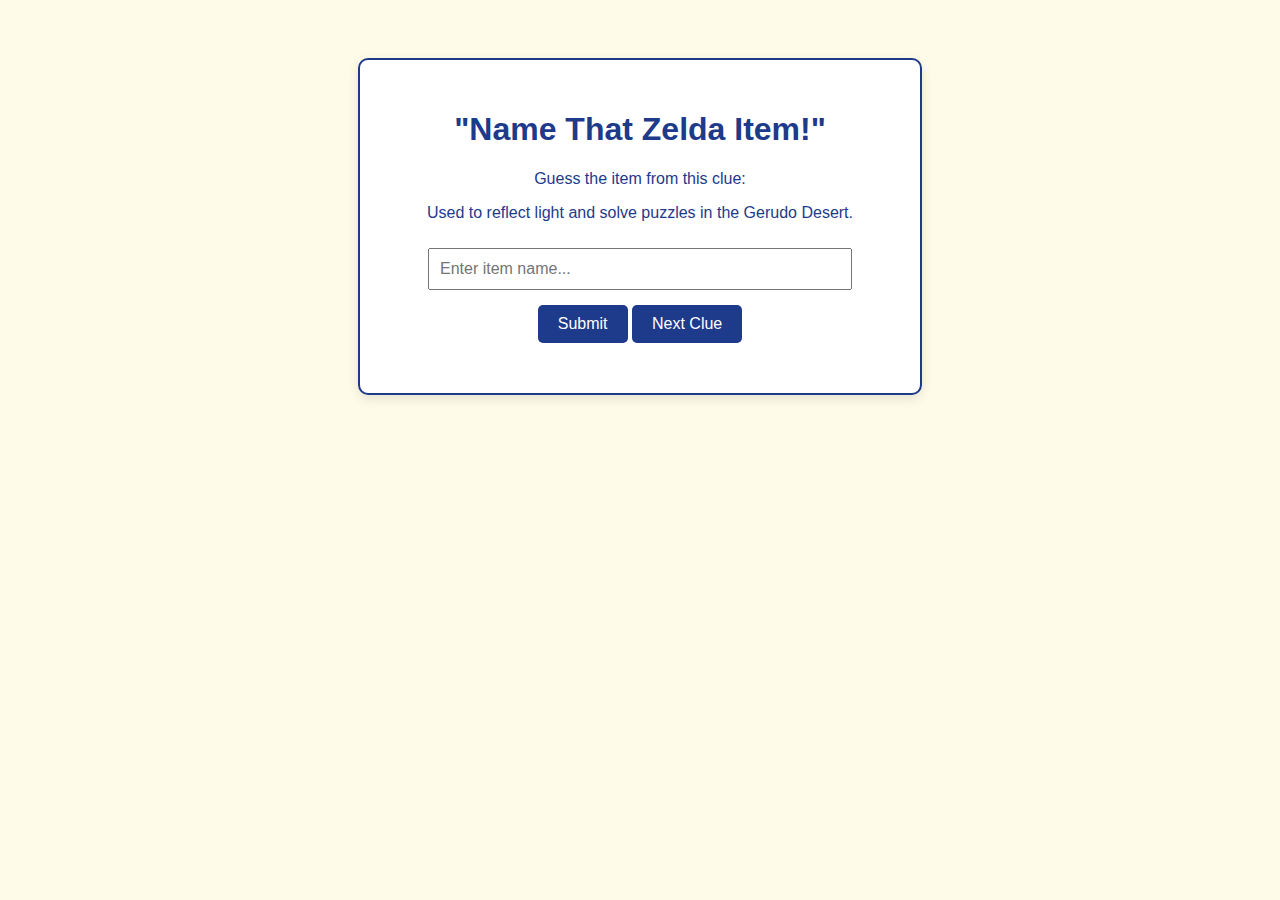
<file: zeldaquiz.html>
<!DOCTYPE html>
<html lang="en">
<head>
    <meta charset="UTF-8">
    <title>Zelda Item Quiz</title>
    <style>
        body {
            background-color: #fefce8;
            font-family: 'Segoe UI', Tahoma, Geneva, Verdana, sans-serif;
            text-align: center;
            padding: 50px;
            color: #1e3a8a;
        }

        .quiz-box {
            background-color: #fff;
            border: 2px solid #1e3a8a;
            border-radius: 10px;
            padding: 30px;
            max-width: 500px;
            margin: auto;
            box-shadow: 0 4px 12px rgba(0,0,0,0.1);
        }

        input[type="text"] {
            padding: 10px;
            width: 80%;
            font-size: 1rem;
            margin-top: 10px;
        }

        button {
            padding: 10px 20px;
            margin-top: 15px;
            font-size: 1rem;
            background-color: #1e3a8a;
            color: white;
            border: none;
            border-radius: 5px;
            cursor: pointer;
        }

        #feedback {
            margin-top: 20px;
            font-weight: bold;
        }
    </style>
</head>
<body>
    <div class="quiz-box">
        <h1>"Name That Zelda Item!"</h1>
        <p id="question">Guess the item from this clue:</p>
        <p id="clue"></p>
        <input type="text" id="userAnswer" placeholder="Enter item name...">
        <br>
        <button onclick="checkAnswer()">Submit</button>
        <button onclick="nextQuestion()">Next Clue</button>
        <p id="feedback"></p>
    </div>

    <script>
        const quizData = [
            { clue: "Used to reflect light and solve puzzles in the Gerudo Desert.", answer: "Mirror Shield" },
            { clue: "A mushroom that glows in the dark. Useful for stealth.", answer: "Silent Shroom" },
            { clue: "A sword said to seal the darkness.", answer: "Master Sword" },
            { clue: "A small, round fruit that explodes when thrown.", answer: "Bomb Flower" },
            { clue: "A blue elixir that restores both hearts and stamina.", answer: "Energizing Elixir" },
            { clue: "A tool that lets Link control metal objects.", answer: "Magnesis Rune" }
        ];

        let currentIndex = 0;

        function displayClue() {
            document.getElementById("clue").textContent = quizData[currentIndex].clue;
            document.getElementById("userAnswer").value = "";
            document.getElementById("feedback").textContent = "";
        }

        function checkAnswer() {
            const userInput = document.getElementById("userAnswer").value.trim().toLowerCase();
            const correctAnswer = quizData[currentIndex].answer.toLowerCase();
            const feedback = document.getElementById("feedback");

            if (userInput === correctAnswer) {
                feedback.textContent = "Correct! Great job!";
                feedback.style.color = "green";
            } else {
                feedback.textContent = `Wrong! The correct answer was: ${quizData[currentIndex].answer}`;
                feedback.style.color = "red";
            }
        }

        function nextQuestion() {
            currentIndex = (currentIndex + 1) % quizData.length;
            displayClue();
        }

        // Initialize first clue
        displayClue();
    </script>
</body>
</html>
</file>
